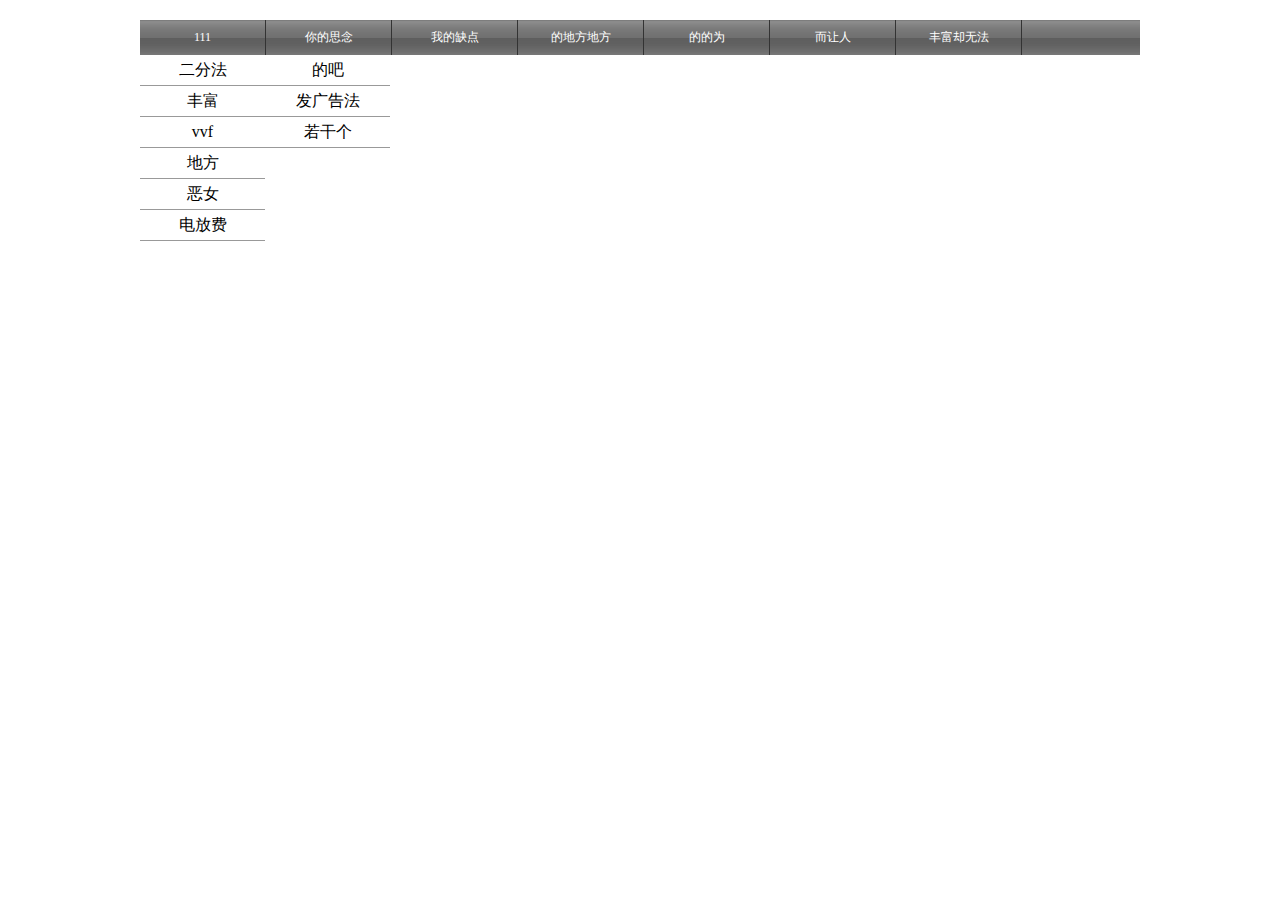
<file: 导航/index.html>
<!DOCTYPE html PUBLIC "-//W3C//DTD XHTML 1.0 Transitional//EN" "http://www.w3.org/TR/xhtml1/DTD/xhtml1-transitional.dtd">
<html xmlns="http://www.w3.org/1999/xhtml">
<head>
<meta http-equiv="Content-Type" content="text/html; charset=utf-8" />
<title>二级菜单</title>
<link href="app.css" rel="stylesheet" type="text/css" />
<script src="js.js"></script>
<script src="jquery-1.8.3.min.js"></script>

</head>

<body>
<div id="box">
    <div class="nav">
       <ul>
          <li><a href="">111</a></li>
          <li><a href="">你的思念</a></li>
          <li><a href="">我的缺点</a></li>
          <li><a href="">的地方地方</a></li>
          <li><a href="">的的为</a></li>
          <li><a href="">而让人</a></li>
          <li><a href="">丰富却无法</a></li>
       </ul>
              <div class="nav_box">
                  <ul>
                     <li>二分法</li>
                          <div class="nav_box3">
                                 <ul>
                                      <li>的吧</li>
                                      <li>发广告法</li>
                                      <li>若干个</li>
                                 </ul>
                         </div>
                     <li>丰富</li>
                     <li>vvf</li>
                     <li>地方</li>
                     <li>恶女</li>
                     <li>电放费</li>
                     
                  </ul>
              </div>
                 
    </div>
</div>
</body>
</html>
</file>
<file: 导航/app.css>
/* CSS Document */
*{
	margin:0;
	padding:0;
	list-style-type:none;
	text-decoration:none;
}
	

.nav{
	height:35px;
	width:100%;
	margin-top:20px;
	background-image:url(img/daohang.png);
}
#box{
	width:1000px;
	margin:0 auto;
}
.nav ul li{
	
	
}
.nav ul li a{
		float:left;
	position:relative;
	width:125px;
	height:35px;
	
	border-right:1px solid #333;
	color:#FFF;
	font-size:12px;
	line-height:35px;
	text-align:center;
	cursor: pointer;
	
}
.nav ul li a:hover{
	background-image:url(img/daohang1.png);
}
.nav_box{
	width:125px;
	height:175px;
	border:1 solid #999;
	top:55px;
	position:absolute;
}
.nav_box ul{
}
.nav_box ul li{
	width:125px;
	height:30px;
	border-bottom:1px solid #999;
	line-height:30px;
	text-align:center;
}
.nav_box ul li:hover{
	background-color: #666;
	font-weight:bold;
}
.nav_box3{
	width:125px;
	height:175px;
	border:1 solid #999;
	top:0px;
	left:125px;
	position:absolute;
	
}
.nav_box3 ul{
}
.nav_box3 ul li{
	width:125px;
	height:30px;
	border-bottom:1px solid #999;
	line-height:30px;
	text-align:center;
}
.nav_box3 ul li:hover{
	background-color: #666;
	font-weight:bold;
}
.none{
	display:none;
}
.block{
	display:block
}
</file>
